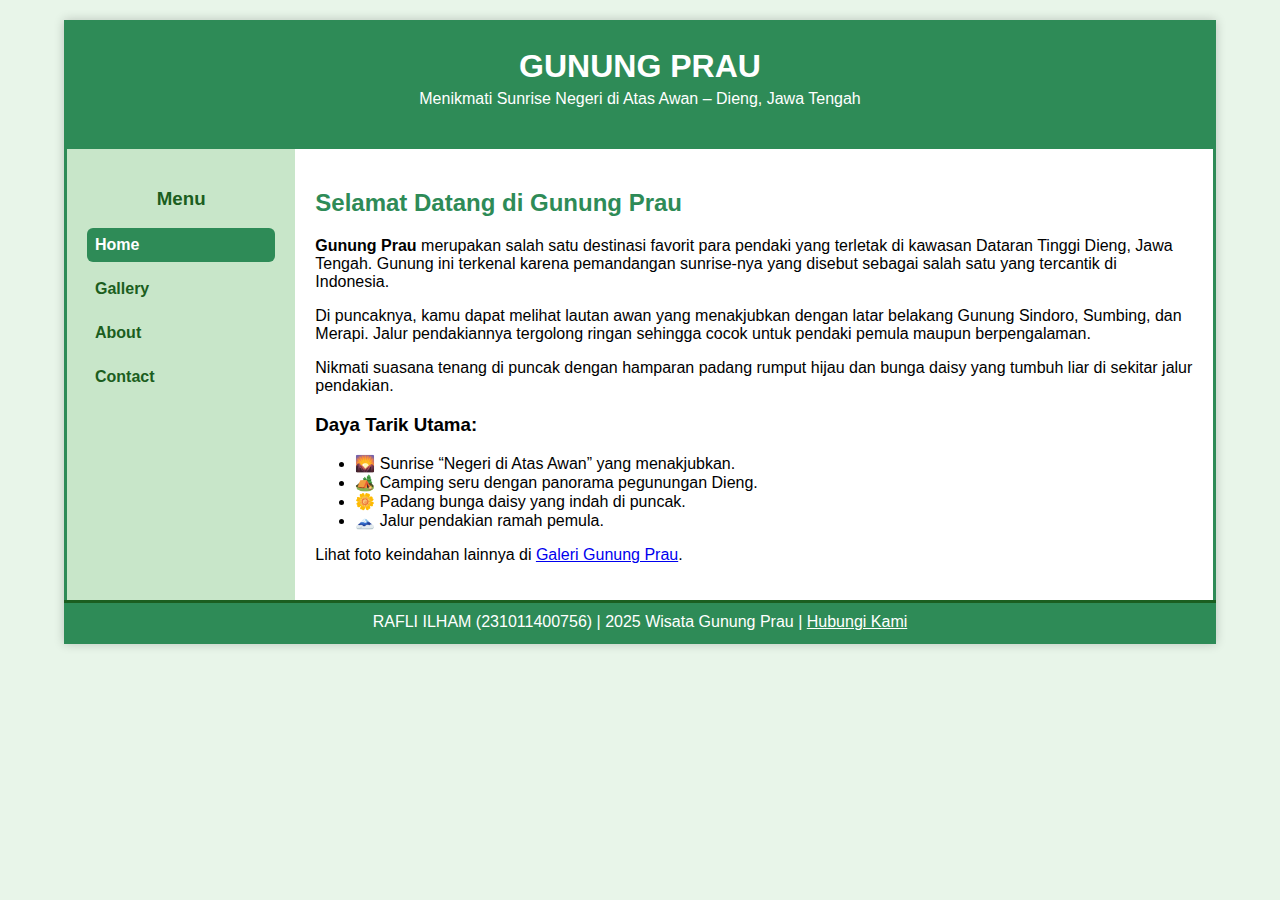
<file: index.html>
<!DOCTYPE html>
<html lang="id">
<head>
    <meta charset="UTF-8">
    <meta name="viewport" content="width=device-width, initial-scale=1.0">
    <title>Gunung Prau</title>
    <link rel="stylesheet" href="style.css">
</head>
<body>
<table class="layout" cellspacing="0" cellpadding="0">
    <tr>
        <td colspan="2" class="header">
            <h1>GUNUNG PRAU</h1>
            <p>Menikmati Sunrise Negeri di Atas Awan – Dieng, Jawa Tengah</p>
        </td>
    </tr>

    <tr>
        <td class="sidebar" valign="top">
            <h3>Menu</h3>
            <ul>
                <li><a href="index.html" class="active">Home</a></li>
                <li><a href="gallery.html">Gallery</a></li>
                <li><a href="about.html">About</a></li>
                <li><a href="contact.html">Contact</a></li>
            </ul>
        </td>

        <td class="content" valign="top">
            <h2>Selamat Datang di Gunung Prau</h2>
            <p>
                <b>Gunung Prau</b> merupakan salah satu destinasi favorit para pendaki yang terletak di kawasan Dataran Tinggi Dieng, Jawa Tengah.
                Gunung ini terkenal karena pemandangan sunrise-nya yang disebut sebagai salah satu yang tercantik di Indonesia.
            </p>
            <p>
                Di puncaknya, kamu dapat melihat lautan awan yang menakjubkan dengan latar belakang Gunung Sindoro, Sumbing, dan Merapi.
                Jalur pendakiannya tergolong ringan sehingga cocok untuk pendaki pemula maupun berpengalaman.
            </p>
            <p>
                Nikmati suasana tenang di puncak dengan hamparan padang rumput hijau dan bunga daisy yang tumbuh liar di sekitar jalur pendakian.
            </p>

            <h3>Daya Tarik Utama:</h3>
            <ul>
                <li>🌄 Sunrise “Negeri di Atas Awan” yang menakjubkan.</li>
                <li>🏕️ Camping seru dengan panorama pegunungan Dieng.</li>
                <li>🌼 Padang bunga daisy yang indah di puncak.</li>
                <li>🗻 Jalur pendakian ramah pemula.</li>
            </ul>

            <p>Lihat foto keindahan lainnya di <a href="gallery.html">Galeri Gunung Prau</a>.</p>
        </td>
    </tr>

    <tr>
        <td colspan="2" class="footer">
            RAFLI ILHAM (231011400756) | 2025 Wisata Gunung Prau | <a href="contact.html">Hubungi Kami</a>
        </td>
    </tr>
</table>
</body>
</html>
</file>
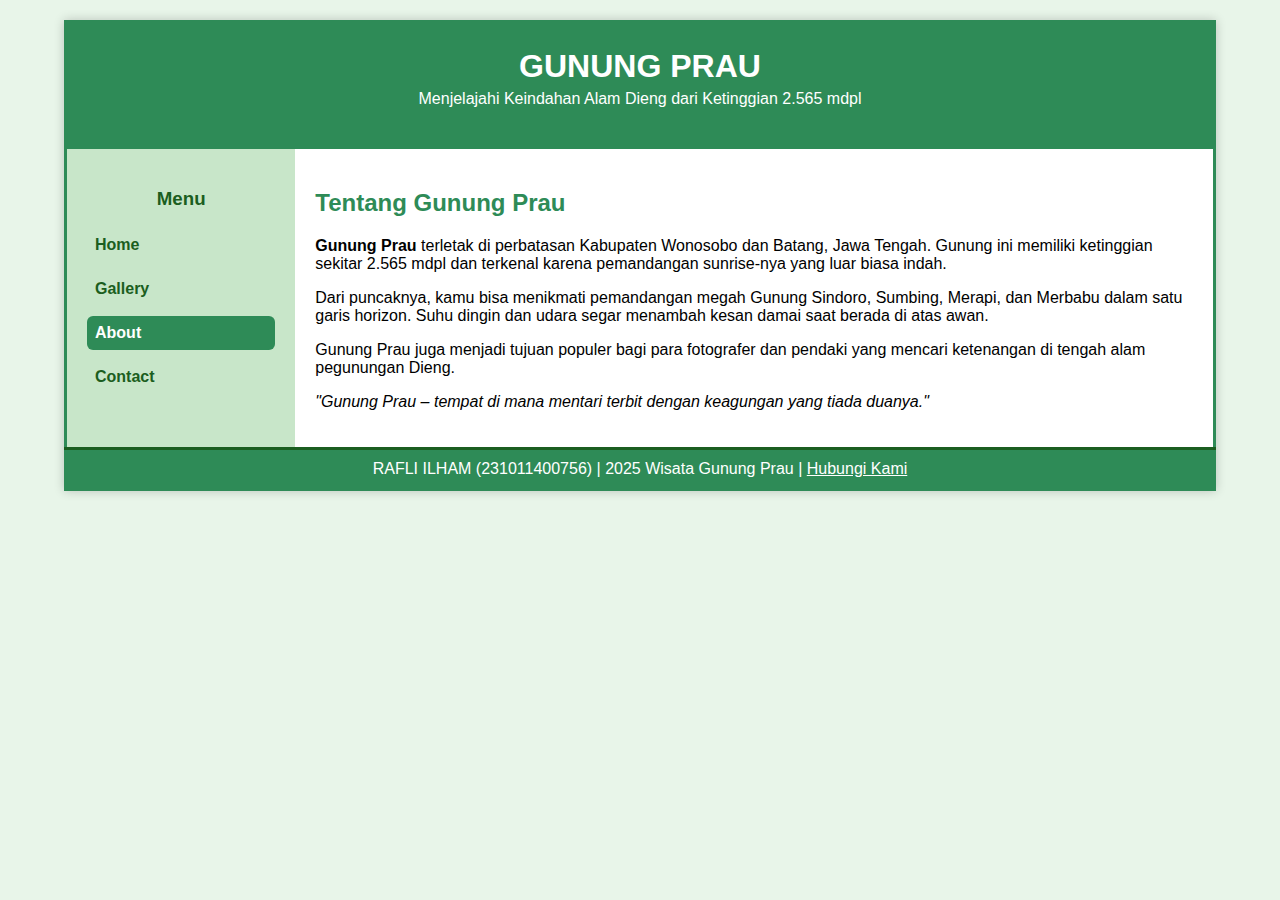
<file: about.html>
<!DOCTYPE html>
<html lang="id">
<head>
  <meta charset="UTF-8">
  <meta name="viewport" content="width=device-width, initial-scale=1.0">
  <title>Tentang Gunung Prau</title>
  <link rel="stylesheet" href="style.css">
</head>
<body>
<table class="layout" cellspacing="0" cellpadding="0">
  <tr>
    <td colspan="2" class="header">
      <h1>GUNUNG PRAU</h1>
      <p>Menjelajahi Keindahan Alam Dieng dari Ketinggian 2.565 mdpl</p>
    </td>
  </tr>

  <tr>
    <td class="sidebar" valign="top">
      <h3>Menu</h3>
      <ul>
        <li><a href="index.html">Home</a></li>
        <li><a href="gallery.html">Gallery</a></li>
        <li><a href="about.html" class="active">About</a></li>
        <li><a href="contact.html">Contact</a></li>
      </ul>
    </td>

    <td class="content" valign="top">
      <h2>Tentang Gunung Prau</h2>
      <p>
        <b>Gunung Prau</b> terletak di perbatasan Kabupaten Wonosobo dan Batang, Jawa Tengah.
        Gunung ini memiliki ketinggian sekitar 2.565 mdpl dan terkenal karena pemandangan sunrise-nya yang luar biasa indah.
      </p>
      <p>
        Dari puncaknya, kamu bisa menikmati pemandangan megah Gunung Sindoro, Sumbing, Merapi, dan Merbabu dalam satu garis horizon.
        Suhu dingin dan udara segar menambah kesan damai saat berada di atas awan.
      </p>
      <p>
        Gunung Prau juga menjadi tujuan populer bagi para fotografer dan pendaki yang mencari ketenangan di tengah alam pegunungan Dieng.
      </p>
      <p><i>"Gunung Prau – tempat di mana mentari terbit dengan keagungan yang tiada duanya."</i></p>
    </td>
  </tr>

  <tr>
    <td colspan="2" class="footer">
      RAFLI ILHAM (231011400756) | 2025 Wisata Gunung Prau | <a href="contact.html">Hubungi Kami</a>
    </td>
  </tr>
</table>
</body>
</html>
</file>
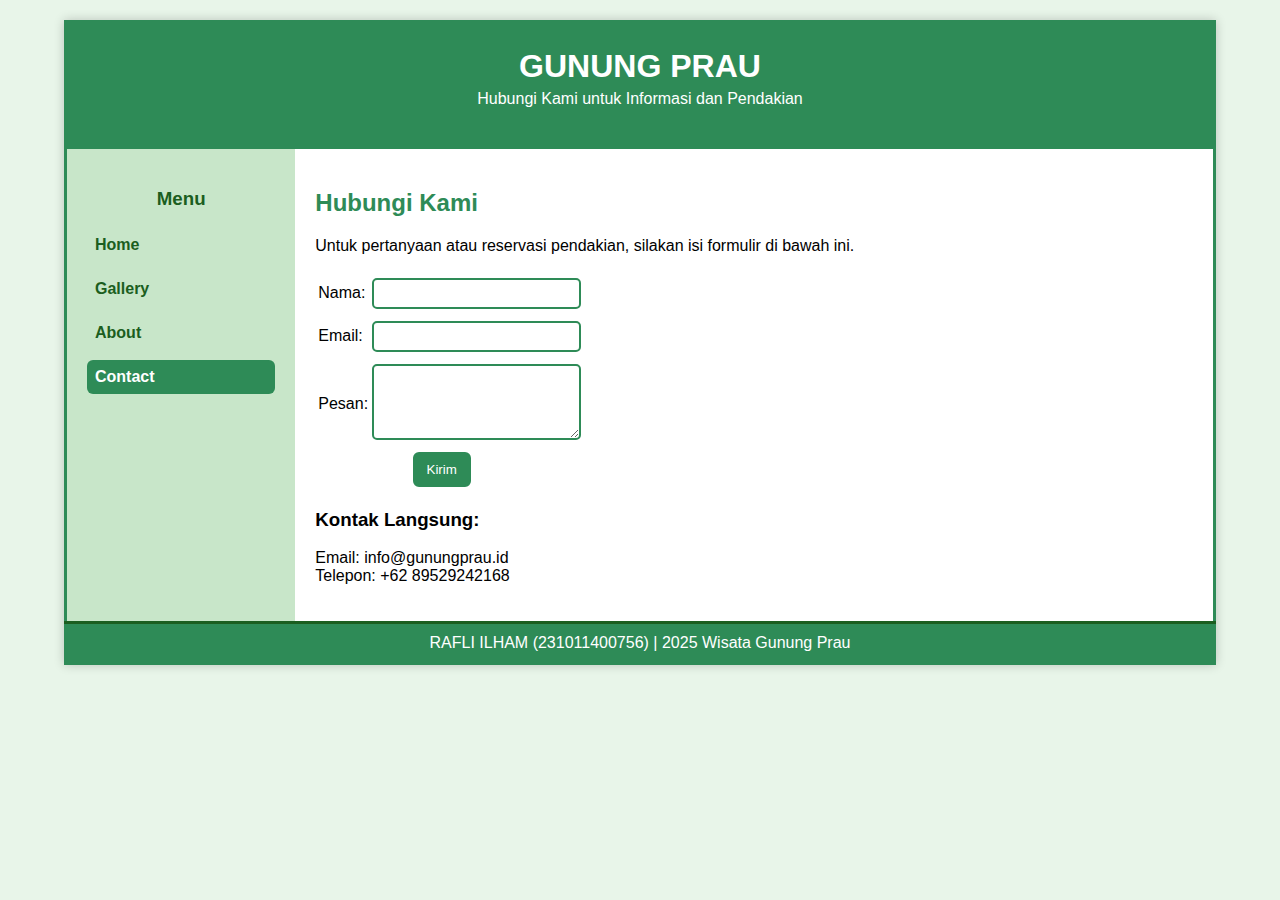
<file: contact.html>
<!DOCTYPE html>
<html lang="id">
<head>
  <meta charset="UTF-8">
  <meta name="viewport" content="width=device-width, initial-scale=1.0">
  <title>Kontak Wisata Gunung Prau</title>
  <link rel="stylesheet" href="style.css">
</head>
<body>
<table class="layout" cellspacing="0" cellpadding="0">
  <tr>
    <td colspan="2" class="header">
      <h1>GUNUNG PRAU</h1>
      <p>Hubungi Kami untuk Informasi dan Pendakian</p>
    </td>
  </tr>
  <tr>
    <td class="sidebar" valign="top">
      <h3>Menu</h3>
      <ul>
        <li><a href="index.html">Home</a></li>
        <li><a href="gallery.html">Gallery</a></li>
        <li><a href="about.html">About</a></li>
        <li><a href="contact.html" class="active">Contact</a></li>
      </ul>
    </td>
    <td class="content" valign="top">
      <h2>Hubungi Kami</h2>
      <p>Untuk pertanyaan atau reservasi pendakian, silakan isi formulir di bawah ini.</p>
      <form>
        <table class="form-table">
          <tr><td>Nama:</td><td><input type="text" required></td></tr>
          <tr><td>Email:</td><td><input type="email" required></td></tr>
          <tr><td>Pesan:</td><td><textarea rows="4" required></textarea></td></tr>
          <tr><td colspan="2" align="center"><button type="submit">Kirim</button></td></tr>
        </table>
      </form>
      <h3>Kontak Langsung:</h3>
      <p>Email: info@gunungprau.id<br>Telepon: +62 89529242168</p>
    </td>
  </tr>
  <tr>
    <td colspan="2" class="footer">
      RAFLI ILHAM (231011400756) | 2025 Wisata Gunung Prau
    </td>
  </tr>
</table>
</body>
</html>
</file>
<file: style.css>
body {
    font-family: Arial, sans-serif;
    background-color: #E8F5E9; /* hijau lembut */
    margin: 0;
    padding: 0;
}

.layout {
    width: 90%;
    margin: 20px auto;
    border-collapse: collapse;
    background-color: #FFFFFF;
    box-shadow: 0 0 10px rgba(0, 0, 0, 0.2);
    border: 3px solid #2E8B57; /* hijau alami */
}

/* Header */
.header {
    background-color: #2E8B57;
    color: white;
    text-align: center;
    padding: 25px;
}

.header h1 {
    margin: 0;
    font-size: 32px;
}

.header p {
    margin-top: 5px;
    font-size: 16px;
}

/* Sidebar */
.sidebar {
    width: 20%;
    background-color: #C8E6C9;
    padding: 20px;
}

.sidebar h3 {
    text-align: center;
    color: #1B5E20;
}

.sidebar ul {
    list-style-type: none;
    padding: 0;
}

.sidebar li {
    margin: 10px 0;
}

.sidebar a {
    text-decoration: none;
    color: #1B5E20;
    font-weight: bold;
    display: block;
    padding: 8px;
    border-radius: 6px;
    transition: background 0.3s;
}

.sidebar a:hover,
.sidebar a.active {
    background-color: #2E8B57;
    color: white;
}

/* Konten utama */
.content {
    padding: 20px;
    vertical-align: top;
}

.content h2 {
    color: #2E8B57;
}

/* Gambar galeri */
.gallery-table {
    width: 100%;
}

.gallery-img {
    width: 250px;
    height: 170px;
    border-radius: 10px;
    border: 3px solid #2E8B57;
    transition: transform 0.3s, border-color 0.3s;
}

.gallery-img:hover {
    transform: scale(1.05);
    border-color: #3CB371;
}

/* Form dan tombol */
input, textarea {
    width: 100%;
    padding: 6px;
    margin: 4px 0;
    border-radius: 5px;
    border: 2px solid #2E8B57;
}

button {
    background-color: #2E8B57;
    color: white;
    border: 2px solid #2E8B57;
    cursor: pointer;
    padding: 8px 12px;
    border-radius: 6px;
    transition: background 0.3s;
}

button:hover {
    background-color: #3CB371;
}

/* Footer */
.footer {
    background-color: #2E8B57;
    color: white;
    text-align: center;
    padding: 10px;
    border-top: 3px solid #1B5E20;
}

.footer a {
    color: #FFF;
    text-decoration: underline;
}

/* Popup */
.popup {
    display: none;
    position: fixed;
    top: 0;
    left: 0;
    width: 100%;
    height: 100%;
    background-color: rgba(0, 0, 0, 0.7);
    justify-content: center;
    align-items: center;
    z-index: 1000;
}

.popup-content {
    background-color: white;
    padding: 20px;
    border-radius: 10px;
    text-align: center;
    width: 60%;
    max-width: 600px;
}

.popup-content img {
    width: 100%;
    border-radius: 10px;
    margin-bottom: 10px;
}

.close-btn {
    background-color: #2E8B57;
    color: white;
    border: none;
    padding: 8px 15px;
    border-radius: 5px;
    cursor: pointer;
}

.close-btn:hover {
    background-color: #3CB371;
}
</file>
